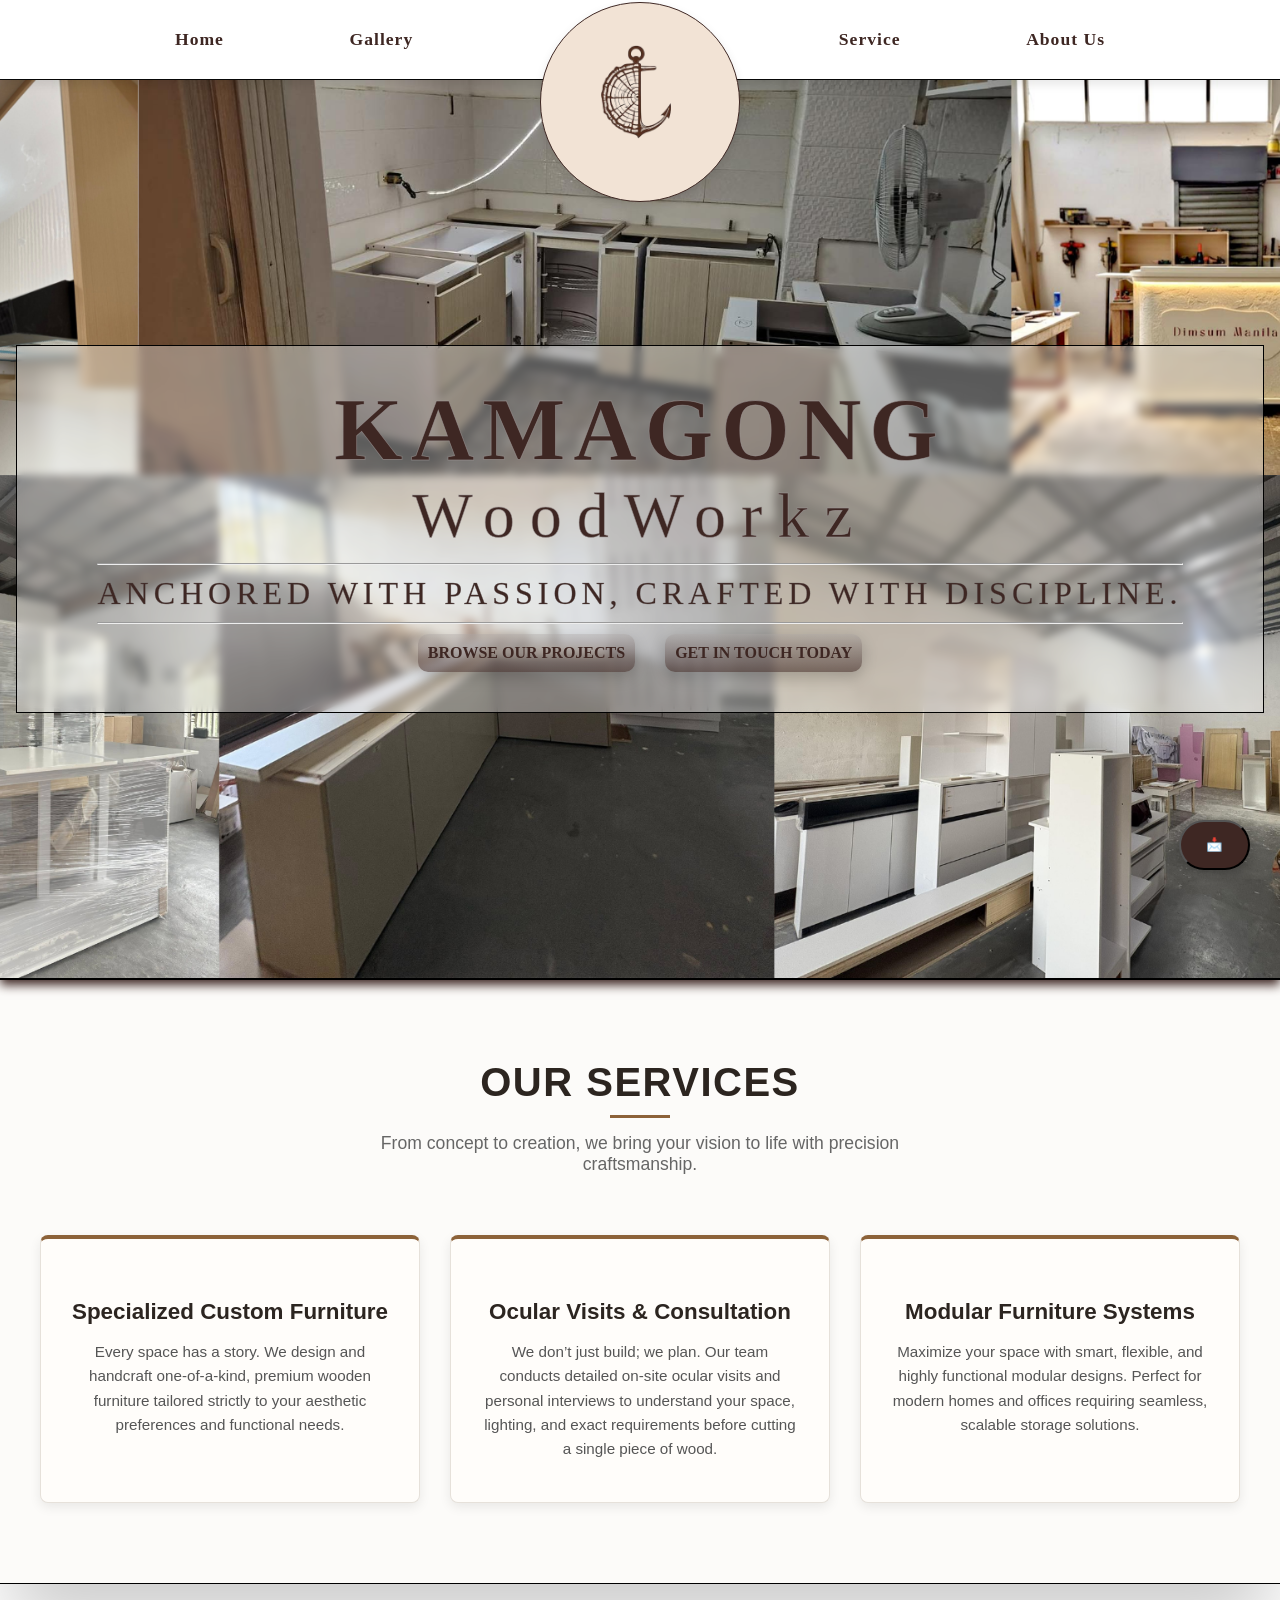
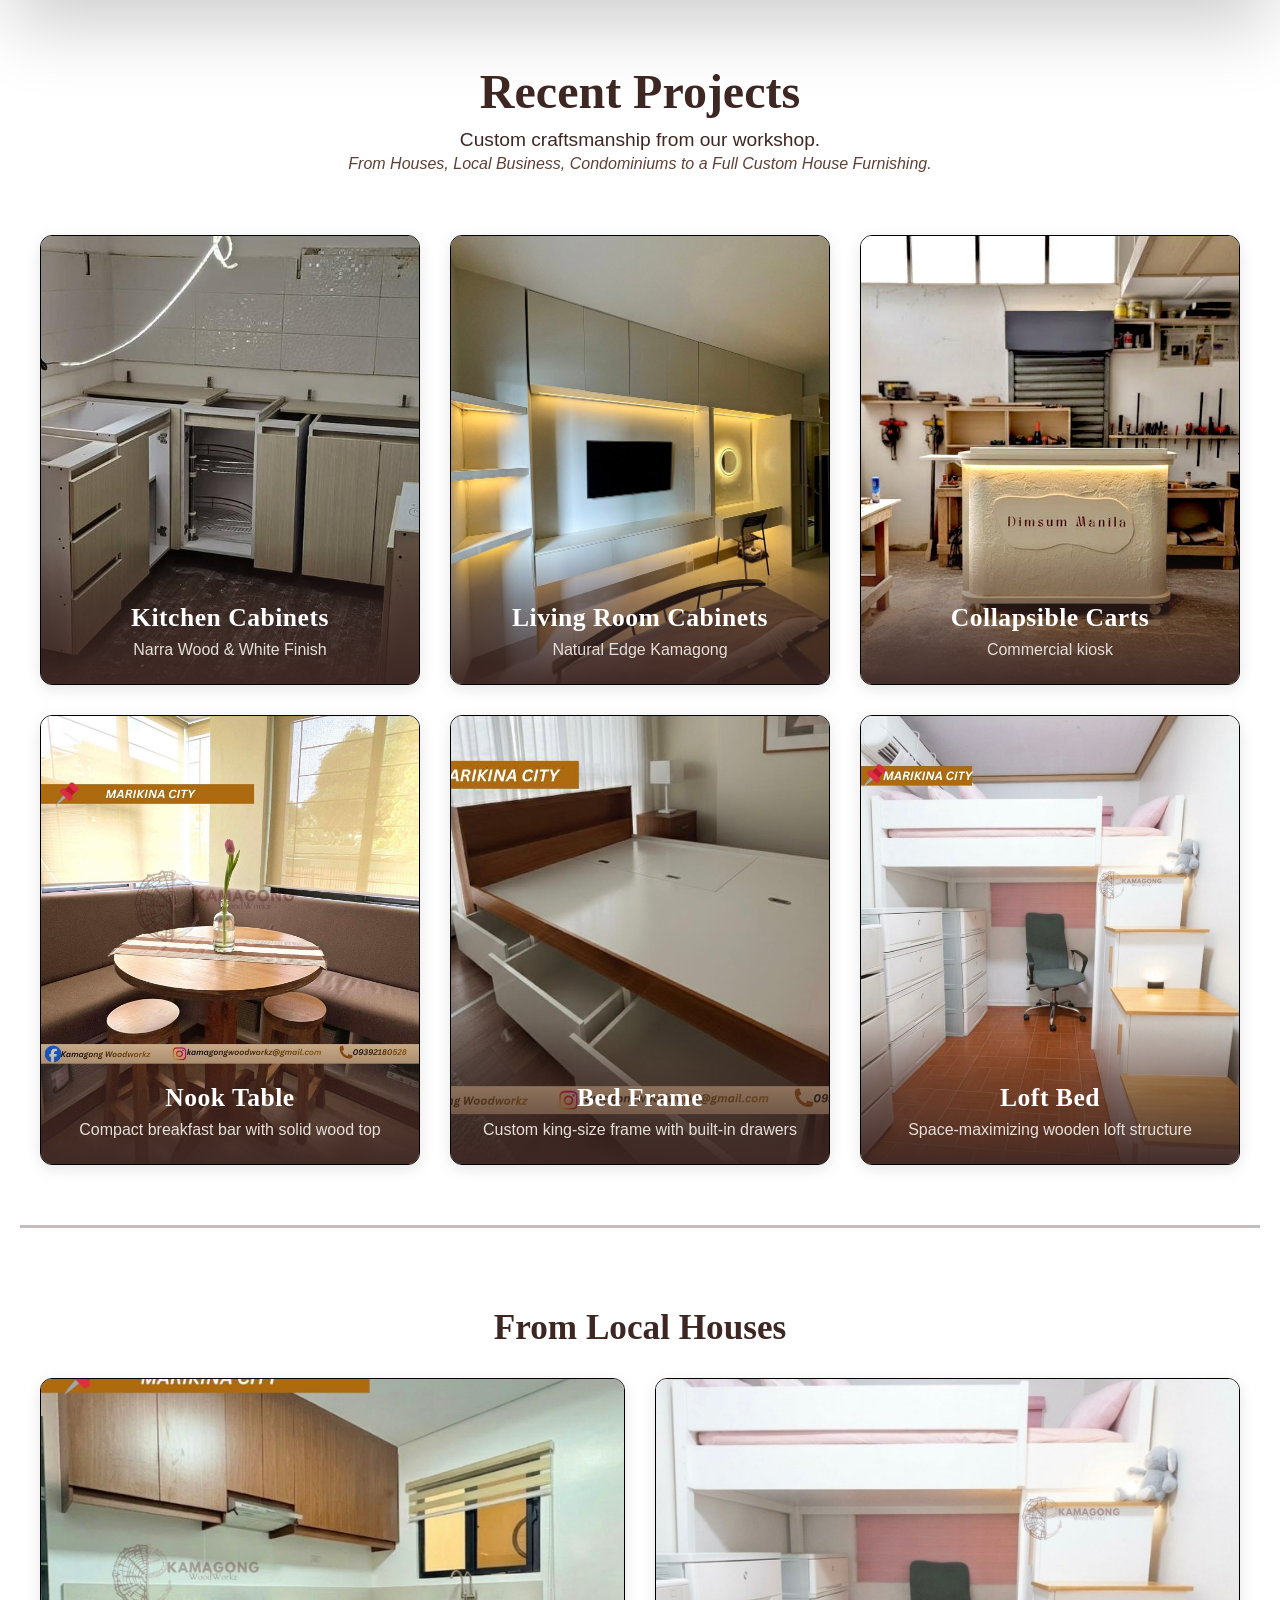
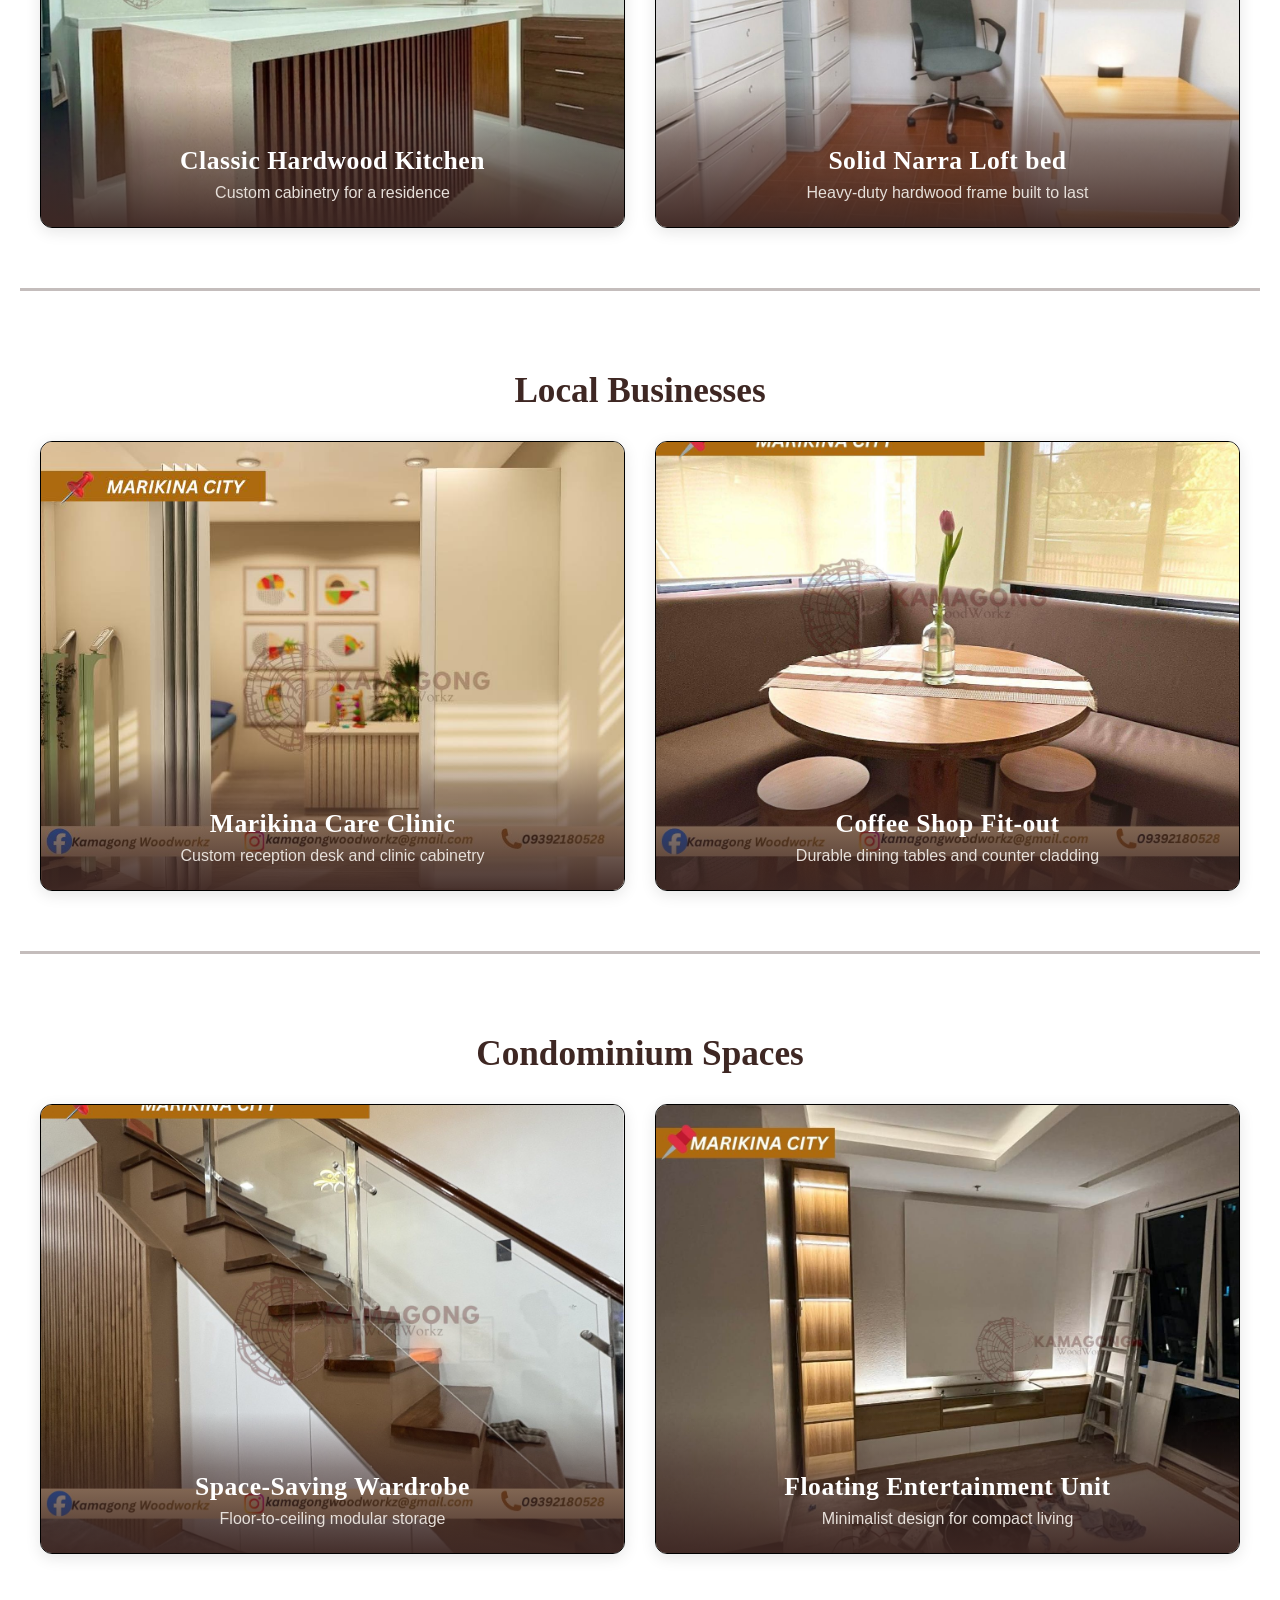
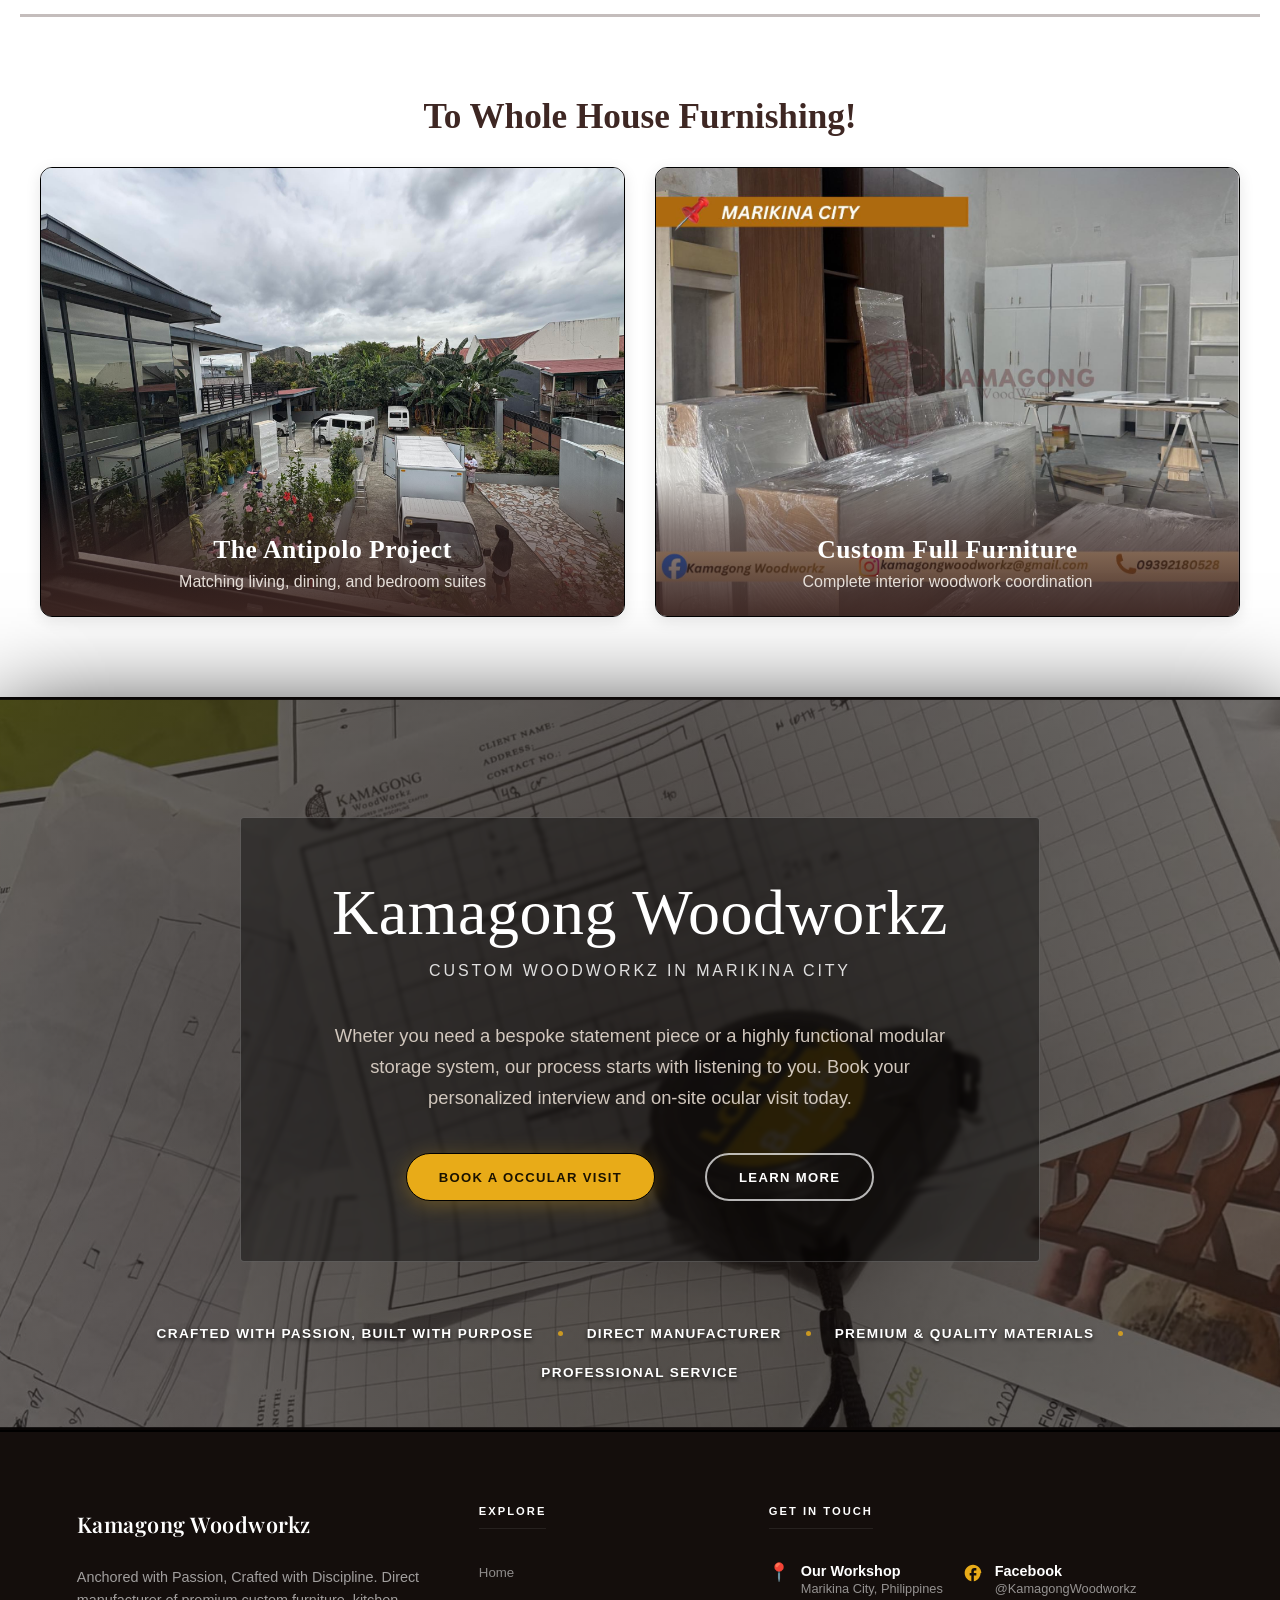
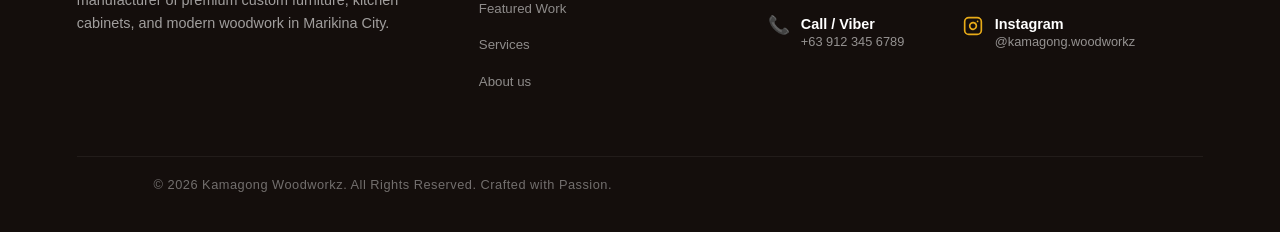
<file: index.html>
<!DOCTYPE html>
<html lang="en">
<head>
    <meta charset="UTF-8">
    <meta name="viewport" content="width=device-width, initial-scale=1.0">
    <title>Home | Kamagong WoodWorkz</title>

    <link rel="stylesheet" href="KamagongHome.css">
    <link rel="stylesheet" href="cta.css">
    <link rel="stylesheet" href="footer.css">
    <link rel="stylesheet" href="style.css">
    <link rel="stylesheet" href="navbarnew.css">
    <script src="navbar.js" defer></script>
</head>
<body>

    <header id="nav-bar" class="navbar">
    <nav class="nav-container">
        <button class="menu-toggle" id="mobile-menu" aria-label="Toggle navigation">
            <span class="bar"></span>
            <span class="bar"></span>
            <span class="bar"></span>
        </button>

        <div class="logo-wrapper">
           <a href="index.html">
                <img src="photos/KAMAGONG-LOGO.png" alt="KamagongWoodWorkzLogo" class="logo-img">
            </a>
        </div>

        <div class="nav-links" id="nav-links">
            <a href="index.html" class="link-home">Home</a>
            <a href="#recent-projects" class="link-gallery">Gallery</a>
            <a href="KamagongService.html" class="link-service">Service</a>
            <a href="KamagongAboutUs.html" class="link-about">About Us</a>
        </div>
    </nav>
</header>

    <section class="hero">
        <div class="hero-overlay">
            <div class="branding-box">
                <h1 class="main-title">KAMAGONG</h1>
                <h2 class="sub-title">WoodWorkz</h2>
                <hr class="ruler">
                <h3 class="custom">ANCHORED WITH PASSION, CRAFTED WITH DISCIPLINE.</h3>
                <hr class="ruler">
                <div class="hero-buttons">
                    <a href="#recent-projects" class="hero-btn view-btn">Browse Our Projects</a>
                    <button class="hero-btn inquries-btn">Get in Touch Today</button>
                </div>
            </div>
        </div>
    </section>


<section class="services-section">
  <div class="services-container">
    
    <div class="services-header">
      <h2>Our Services</h2>
      <p>From concept to creation, we bring your vision to life with precision craftsmanship.</p>
    </div>

    <div class="services-grid">
      
      <div class="service-card highlighted-card">
        <div class="service-icon">
          <i class="fas fa-hammer"></i> 
        </div>
        <h3>Specialized Custom Furniture</h3>
        <p>Every space has a story. We design and handcraft one-of-a-kind, premium wooden furniture tailored strictly to your aesthetic preferences and functional needs.</p>
      </div>

      <div class="service-card highlighted-card">
        <div class="service-icon">
          <i class="fas fa-compass"></i>
        </div>
        <h3>Ocular Visits & Consultation</h3>
        <p>We don’t just build; we plan. Our team conducts detailed on-site ocular visits and personal interviews to understand your space, lighting, and exact requirements before cutting a single piece of wood.</p>
      </div>

      <div class="service-card highlighted-card">
        <div class="service-icon">
          <i class="fas fa-th-large"></i>
        </div>
        <h3>Modular Furniture Systems</h3>
        <p>Maximize your space with smart, flexible, and highly functional modular designs. Perfect for modern homes and offices requiring seamless, scalable storage solutions.</p>
      </div>

    </div>
  </div>
</section>


    <section id="recent-projects" class="gallery-section">
        <div class="gallery-header">
            <h2>Recent Projects</h2>
            <p class="p1">Custom craftsmanship from our workshop.</p>
            <p class="p2">From Houses, Local Business, Condominiums to a Full Custom House Furnishing.</p>
        </div>

        <div class="project-grid">
            <div class="project-card">
                <img src="photos/Modular Kitchen.png" alt="modern modular kitchen">
                <div class="card-gradient">
                    <h3>Kitchen Cabinets</h3>
                    <p>Narra Wood & White Finish</p>
                </div>
            </div>
            <div class="project-card">
                <img src="photos/Fameresidencescondominium.jpg" alt="modular cabinets">
                <div class="card-gradient">
                    <h3>Living Room Cabinets</h3>
                    <p>Natural Edge Kamagong</p>
                </div>
            </div>
            <div class="project-card">
                <img src="photos/kiosk.png" alt="collapsible carts">
                <div class="card-gradient">
                    <h3>Collapsible Carts</h3>
                    <p>Commercial kiosk</p>
                </div>
            </div>
            <div class="project-card">
                <img src="photos/breakfast nook table.jpg" alt="nook table">
                <div class="card-gradient">
                    <h3>Nook Table</h3>
                    <p>Compact breakfast bar with solid wood top</p>
                </div>
            </div>
            <div class="project-card">
                <img src="photos/custom bedframe.jpg" alt="Bed Frame">
                <div class="card-gradient">
                    <h3>Bed Frame</h3>
                    <p>Custom king-size frame with built-in drawers</p>
                </div>
            </div>
            <div class="project-card">
                <img src="photos/friend loft bed.jpg" alt="loft bed">
                <div class="card-gradient">
                    <h3>Loft Bed</h3>
                    <p>Space-maximizing wooden loft structure</p>
                </div>
            </div>
        </div>

        <hr class="brik">
        <h3 class="category-title">From Local Houses</h3> 
        <div class="project-grid">
            <div class="project-card">
                <img src="photos/tangerine mar.jpg" alt="Residential Kitchen">
                <div class="card-gradient">
                    <h3>Classic Hardwood Kitchen</h3>
                    <p>Custom cabinetry for a residence</p>
                </div>
            </div>
            <div class="project-card">
                <img src="photos/friend loft bed.jpg" alt="loft bed">
                <div class="card-gradient">
                    <h3>Solid Narra Loft bed</h3>
                    <p>Heavy-duty hardwood frame built to last</p>
                </div>
            </div>
        </div>

        <hr class="brik">
        <h3 class="category-title">Local Businesses</h3>
        <div class="project-grid">
            <div class="project-card">
                <img src="photos/marikina care clinic.jpg" alt="clinic">
                <div class="card-gradient">
                    <h3>Marikina Care Clinic</h3>
                    <p>Custom reception desk and clinic cabinetry</p>
                </div>
            </div>
            <div class="project-card">
                <img src="photos/breakfast nook table.jpg" alt="Cafe Tables">
                <div class="card-gradient">
                    <h3>Coffee Shop Fit-out</h3>
                    <p>Durable dining tables and counter cladding</p>
                </div>
            </div>
        </div>

        <hr class="brik">
        <h3 class="category-title">Condominium Spaces</h3>
        <div class="project-grid">
            <div class="project-card">
                <img src="photos/greenheight marikina.jpg" alt="Built-in Wardrobe">
                <div class="card-gradient">
                    <h3>Space-Saving Wardrobe</h3>
                    <p>Floor-to-ceiling modular storage</p>
                </div>
            </div>
            <div class="project-card">
                <img src="photos/MAKATI.jpg" alt="TV Console">
                <div class="card-gradient">
                    <h3>Floating Entertainment Unit</h3>
                    <p>Minimalist design for compact living</p>
                </div>
            </div>
        </div>
       
        <hr class="brik">
        <h3 class="category-title">To Whole House Furnishing!</h3>
        <div class="project-grid">
            <div class="project-card">
                <img src="photos/antipolo rizal.jpg" alt="antipolohouse">
                <div class="card-gradient">
                    <h3>The Antipolo Project</h3>
                    <p>Matching living, dining, and bedroom suites</p>
                </div>
            </div>
            <div class="project-card">
                <img src="photos/satori residences.jpg" alt="Custom Full Furniture">
                <div class="card-gradient">
                    <h3>Custom Full Furniture</h3>
                    <p>Complete interior woodwork coordination</p>
                </div>
            </div>
        </div>
    </section>
        
    <section class="cta-section">
        <div class="cta-inner">
            <h2 class="cta-heading">Kamagong Woodworkz</h2>
            <p class="cta-sub">Custom Woodworkz in Marikina City</p>
            <p class="cta-subb">Wheter you need a bespoke statement piece or a highly functional modular storage system, our process starts with listening to you. Book your personalized interview and on-site ocular visit today. </p>
            <div class="cta-buttons">
                <a href="KamagongService.html" class="cta-btn cta-btn--primary">Book a Occular visit</a>
                <a href="KamagongAboutUs.html" class="cta-btn cta-btn--secondary">Learn More</a>
            </div>
        </div>
        <div class="cta-trust">
            <p>Crafted with Passion, Built with Purpose</p>
            <p class="cta-trust-dot"></p>
            <p>Direct Manufacturer</p>
            <p class="cta-trust-dot"></p>
            <p>Premium & Quality Materials</p>
            <p class="cta-trust-dot"></p>
            <p>Professional Service</p>
        </div>
    </section>

    <footer class="main-footer">
        <div class="footer-container">
            <div class="footer-col footer-brand">
                <h3 class="footer-logo">Kamagong Woodworkz</h3>
                <p class="brand-tagline">Anchored with Passion, Crafted with Discipline. Direct manufacturer of premium custom furniture, kitchen cabinets, and modern woodwork in Marikina City.</p>
            </div>
            <div class="footer-col footer-links">
                <h4>Explore</h4>
                <ul>
                    <li><a href="index.html">Home</a></li>
                    <li><a href="index.html#recent-projects">Featured Work</a></li>
                    <li><a href="Kamagongservice.html#services">Services</a></li>
                    <li><a href="KamagongAboutUs.html">About us</a></li>
                </ul>
            </div>
            <div class="footer-col footer-contact-box">
                <h4>Get In Touch</h4>
                <div class="contact-grid">
                    <div class="grid-item">
                        <div class="grid-icon">📍</div>
                        <div class="grid-text">
                            <h5>Our Workshop</h5>
                            <p>Marikina City, Philippines</p>
                        </div>
                    </div>
                    <div class="grid-item">
                        <a href="https://www.facebook.com/profile.php?id=61550916584171" target="_blank" class="grid-social-link">
                            <div class="grid-icon">
                                <svg xmlns="http://www.w3.org/2000/svg" viewBox="0 0 24 24" fill="currentColor"><path d="M22 12c0-5.52-4.48-10-10-10S2 6.48 2 12c0 4.84 3.44 8.87 8 9.8V15H8v-3h2V9.5C10 7.57 11.57 6 13.5 6H16v3h-2c-.55 0-1 .45-1 1v2h3v3h-3v6.95c4.56-.93 8-4.96 8-9.75z"/></svg>
                            </div>
                            <div class="grid-text">
                                <h5>Facebook</h5>
                                <p>@KamagongWoodworkz</p>
                            </div>
                        </a>
                    </div>
                    <div class="grid-item">
                        <div class="grid-icon">📞</div>
                        <div class="grid-text">
                            <h5>Call / Viber</h5>
                            <p>+63 912 345 6789</p>
                        </div>
                    </div>
                    <div class="grid-item">
                        <a href="https://www.instagram.com/kamagongwoodworkz/" target="_blank" class="grid-social-link">
                            <div class="grid-icon">
                                <svg xmlns="http://www.w3.org/2000/svg" viewBox="0 0 24 24" fill="none" stroke="currentColor" stroke-width="2" stroke-linecap="round" stroke-linejoin="round"><rect x="2" y="2" width="20" height="20" rx="5" ry="5"></rect><path d="M16 11.37A4 4 0 1 1 12.63 8 4 4 0 0 1 16 11.37z"></path><line x1="17.5" y1="6.5" x2="17.51" y2="6.5"></line></svg>
                            </div>
                            <div class="grid-text">
                                <h5>Instagram</h5>
                                <p>@kamagong.woodworkz</p>
                            </div>
                        </a>
                    </div>
                </div>
            </div>
        </div>
        <div class="footer-bottom">
            <p>&copy; 2026 Kamagong Woodworkz. All Rights Reserved. Crafted with Passion.</p>
        </div>
    </footer>

    <button class="inquire-btn" onclick="window.location.href='KamagongService.html'">📩</button>

</body>
</html>
</file>
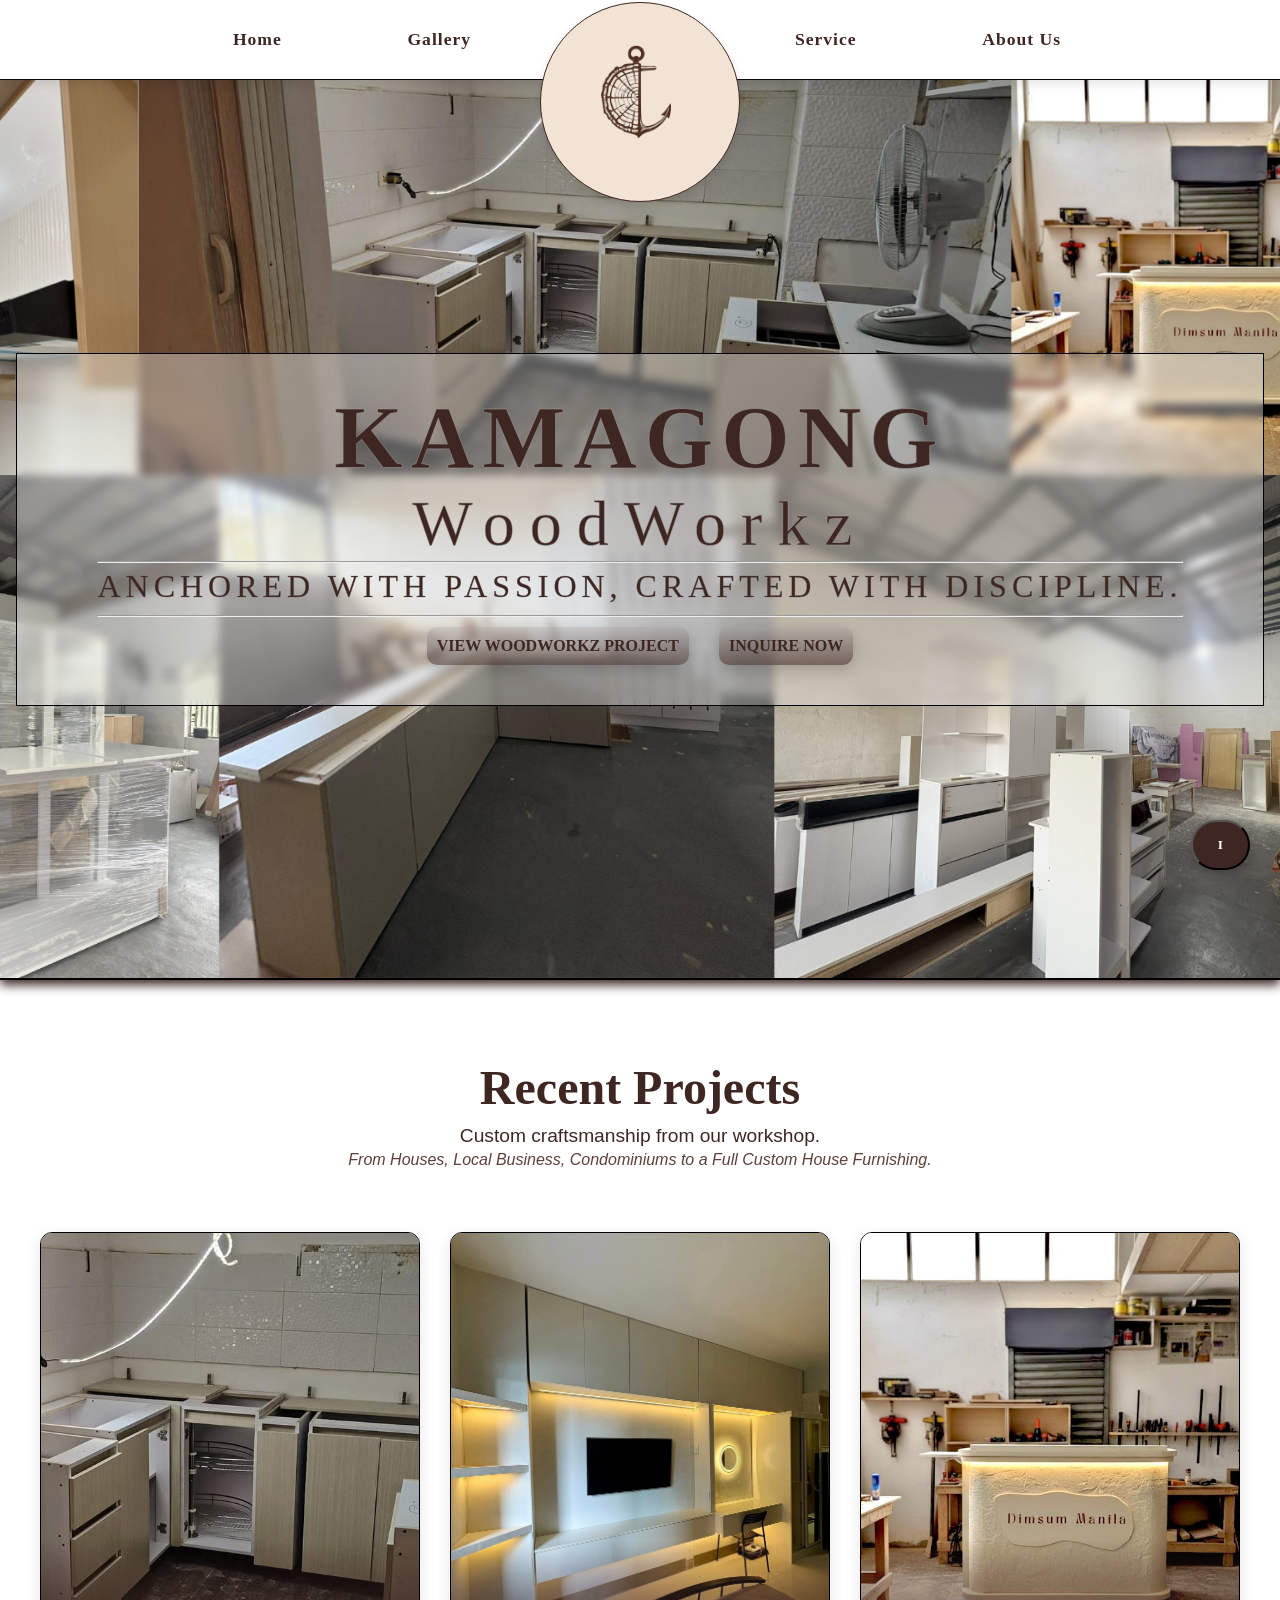
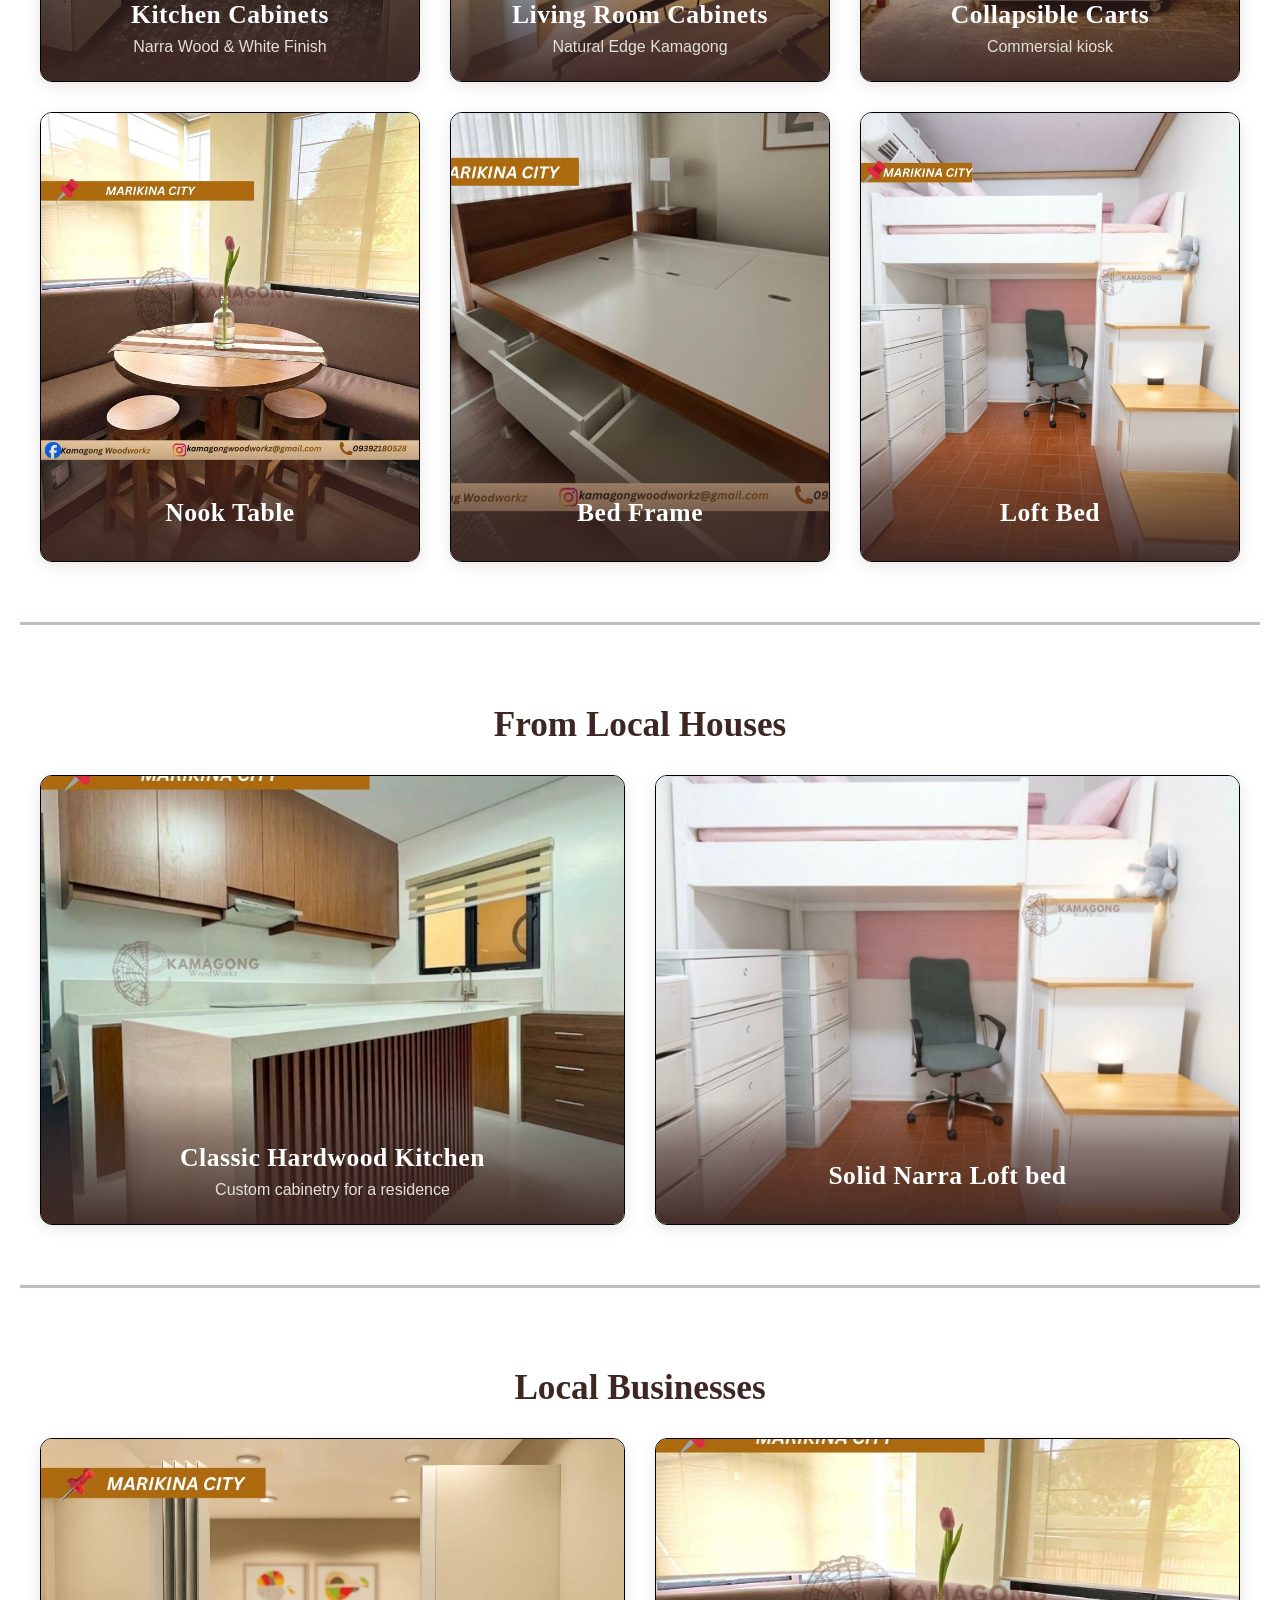
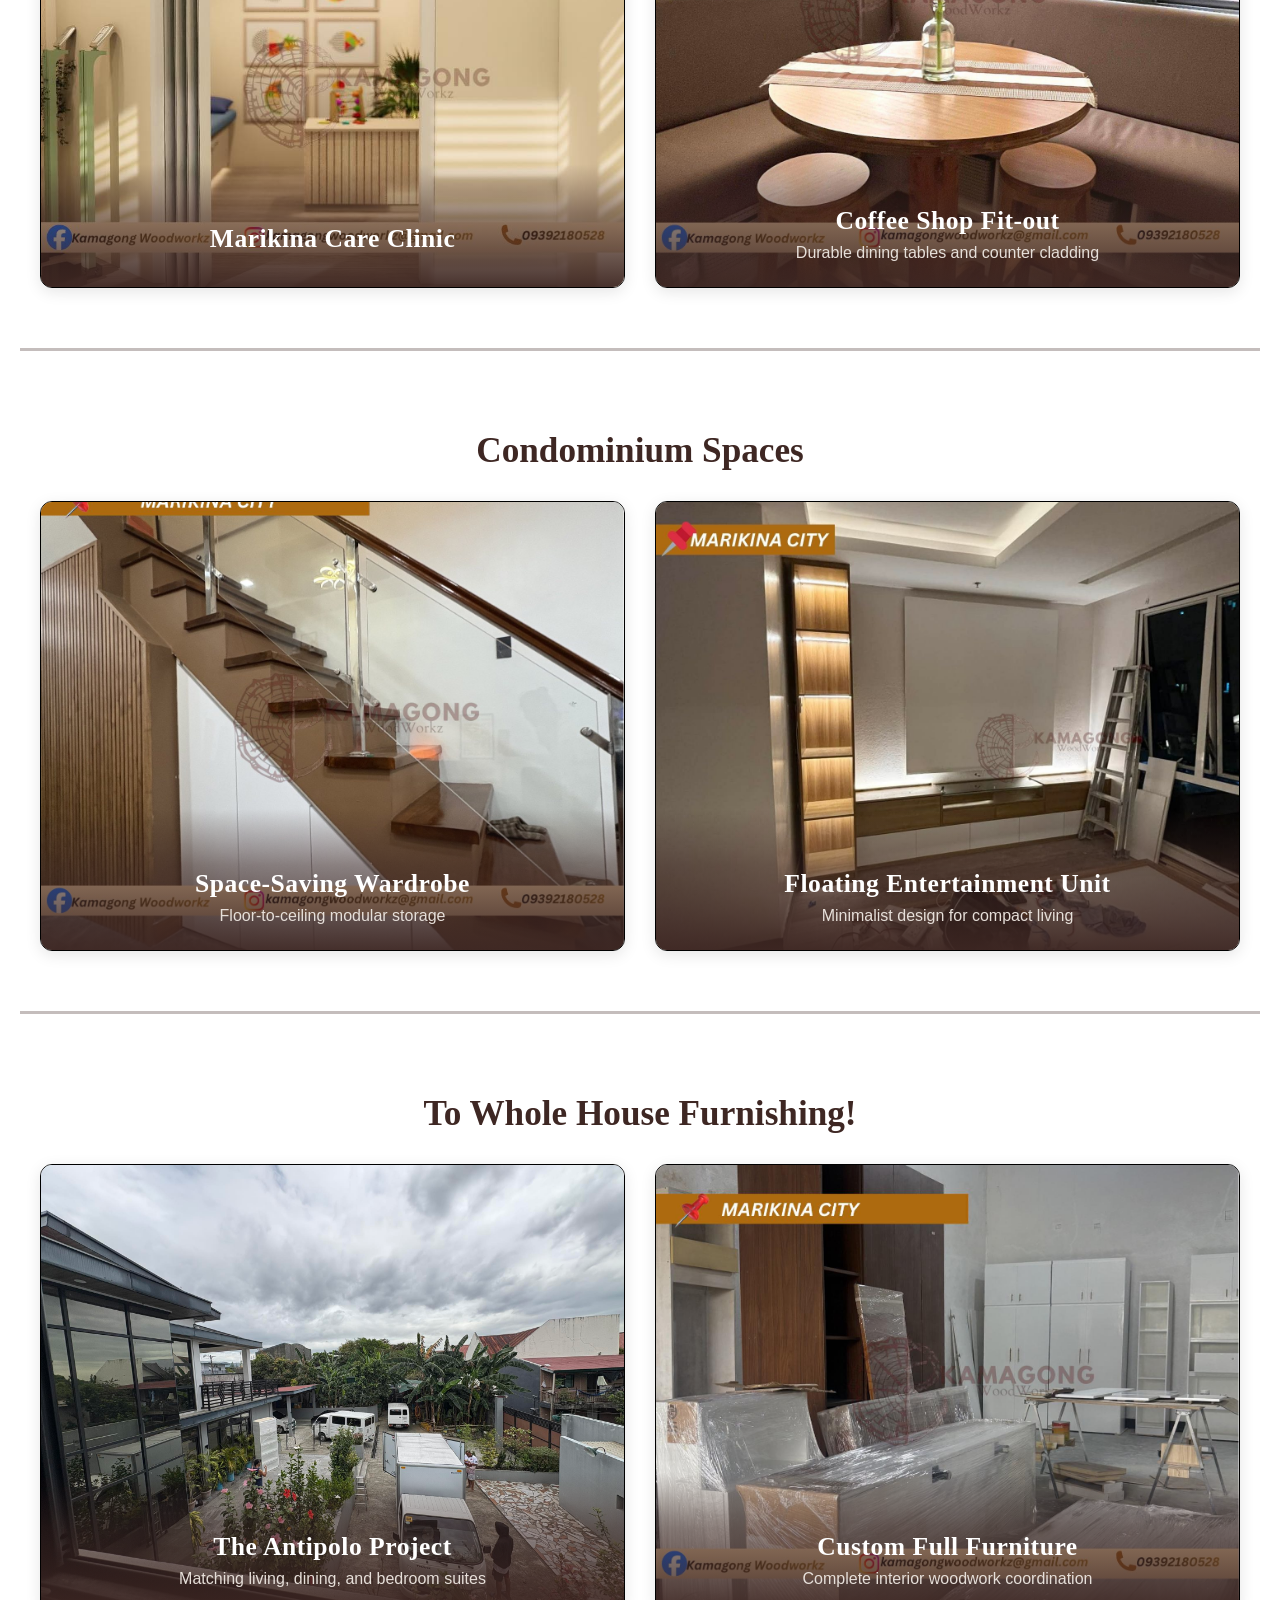
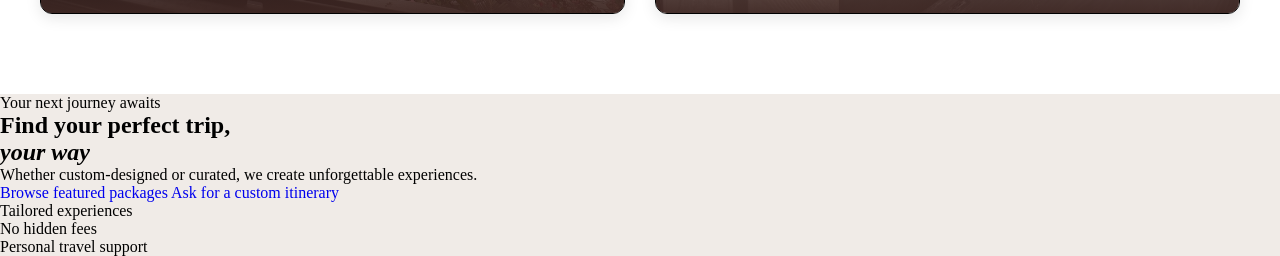
<file: KamagongHome.html>
<!DOCTYPE html>
<html lang="en">
<head>
    <meta charset="UTF-8">
    <meta name="viewport" content="width=device-width, initial-scale=1.0">
    <title>Home | Kamagong WoodWorkz</title>

    <link rel="stylesheet" href="KamagongHome.css">
    <link rel="stylesheet" href="style.css">
    <link rel="stylesheet" href="navbarnew.css">
    <script src="navbar.js" defer></script>
  
</head>
        
<body>

   
    <header id="nav-bar" class="navbar">
        <nav class="nav-container">
            <div class="nav-links">
                <a href="KamagongHome.html">Home</a>
                <a href="#recent-projects">Gallery</a>
            </div>
            
            <div class="logo-wrapper">
               <a href="KamagongHome.html">
                <img src="photos/KAMAGONG-LOGO.png" alt="KamagongWoodWorkzLogo" class="logo-img">
                </a>
            </div>

            <div class="nav-links">
                <a href="KamagongService.html">Service</a>
                <a href="KamagongAboutUs.html">About Us</a>
            </div>
        </nav>
    </header>


    <section class="hero">
        <div class="hero-overlay">
            <div class="branding-box">
                <h1 class="main-title">KAMAGONG</h1>
                <h2 class="sub-title">WoodWorkz</h2>
                <hr>
                <h3 class="custom">ANCHORED WITH PASSION, CRAFTED WITH DISCIPLINE.</h3>
                <hr class="ruler">
                <div class="hero-buttons">
                        <a href="#recent-projects" class="hero-btn view-btn">View WoodWorkz Project</a>
                        <button class="hero-btn inquries-btn">Inquire Now</button>
                    </div>
                </div>

         </div>

    </section>


  <section id="recent-projects" class="gallery-section">
    <div class="gallery-header">
        <h2>Recent Projects</h2>
        <p class="p1">Custom craftsmanship from our workshop.</p>
        <p class="p2">From Houses, Local Business, Condominiums to a Full Custom House Furnishing.</p>
       
    </div>

    <div class="project-grid">

        <div class="project-card">
            <img src="photos/Modular Kitchen.png" alt="modern modular kitchen">
            <div class="card-gradient">
                <h3>Kitchen Cabinets</h3>
                <p>Narra Wood & White Finish</p>
            </div>
        </div>


        <div class="project-card">
            <img src="photos/Fameresidencescondominium.jpg" alt="modular cabinets">
            <div class="card-gradient">
                <h3>Living Room Cabinets</h3>
                <p>Natural Edge Kamagong</p>
            </div>
        </div>


        <div class="project-card">
            <img src="photos/kiosk.png" alt="collapsible carts">
            <div class="card-gradient">
                <h3>Collapsible Carts</h3>
                <p>Commersial kiosk</p>
            </div>
        </div>

    <div class="project-card">
            <img src="photos\breakfast nook table.jpg" alt="nook table">
            <div class="card-gradient">
                <h3>Nook Table</h3>
                <p></p>
            </div>
        </div>

    <div class="project-card">
            <img src="photos\custom bedframe.jpg" alt="Bed Frame">
            <div class="card-gradient">
                <h3>Bed Frame</h3>
                <p></p>
            </div>
        </div>
    
    <div  class="project-card">
            <img src="photos\friend loft bed.jpg" alt="loft bed">
            <div class="card-gradient">
                <h3>Loft Bed</h3>
                <p></p>
            </div>
        </div>
    </div>

<hr class="brik">

      <h3 class="category-title">From Local Houses</h3> 
    <div class="project-grid">
        <div class="project-card">
            <img src="photos\tangerine mar.jpg" alt="Residential Kitchen">
            <div class="card-gradient">
                <h3>Classic Hardwood Kitchen</h3>
                <p>Custom cabinetry for a residence</p>
            </div>
        </div>
        <div class="project-card">
            <img src="photos\friend loft bed.jpg" alt="loft bed">
            <div class="card-gradient">
                <h3>Solid Narra Loft bed</h3>
                <p></p>
            </div>
        </div>
    </div>

<hr class="brik">

    <h3 class="category-title">Local Businesses</h3>


    <div class="project-grid">
        <div class="project-card">
            <img src="photos\marikina care clinic.jpg" alt="clinic">
            <div class="card-gradient">
                <h3>Marikina Care Clinic</h3>
                <p></p>
            </div>
        </div>
        <div class="project-card">
            <img src="photos\breakfast nook table.jpg" alt="Cafe Tables">
            <div class="card-gradient">
                <h3>Coffee Shop Fit-out</h3>
                <p>Durable dining tables and counter cladding</p>
            </div>
        </div>
    </div>

 <hr class="brik">

    <h3 class="category-title">Condominium Spaces</h3>


    <div class="project-grid">
        <div class="project-card">
            <img src="photos\greenheight marikina.jpg" alt="Built-in Wardrobe">
            <div class="card-gradient">
                <h3>Space-Saving Wardrobe</h3>
                <p>Floor-to-ceiling modular storage</p>
            </div>
        </div>
        <div class="project-card">
            <img src="photos\MAKATI.jpg" alt="TV Console">
            <div class="card-gradient">
                <h3>Floating Entertainment Unit</h3>
                <p>Minimalist design for compact living</p>
            </div>
        </div>
    </div>
   
<hr class="brik">

    <h3 class="category-title">To Whole House Furnishing!</h3>
    <div class="project-grid">
        <div class="project-card">
            <img src="photos\antipolo rizal.jpg" alt="antipolohouse">
            <div class="card-gradient">
                <h3>The Antipolo Project</h3>
                <p>Matching living, dining, and bedroom suites</p>
            </div>
        </div>
        <div class="project-card">
            <img src="photos\satori residences.jpg" alt="Custom Full Furniture">
            <div class="card-gradient">
                <h3>Custom Full Furniture</h3>
                <p>Complete interior woodwork coordination</p>
            </div>
        </div>
    </div>

</section>




    <section class="cta-section">
    <div class="cta-inner">
        <p class="cta-accent">Your next journey awaits</p>
        <h2 class="cta-heading">
            Find your perfect trip,
            <br>
            <em>your way</em>
        </h2>
        <p class="cta-sub">
            Whether custom-designed or curated, we create unforgettable experiences.
        </p>
        <div class="cta-buttons">
            <a href="#packages" class="cta-btn cta-btn--primary">
                <i class="fa-solid fa-paper-plane"></i>
                Browse featured packages
            </a>
            <a href="contact.html?concern=custom" class="cta-btn cta-btn--secondary">
                <i class="fa-solid fa-user-plus"></i>
                Ask for a custom itinerary
            </a>
        </div>
    </div>
    
    <div class="cta-trust">
        <p>Tailored experiences</p>
        <p class="cta-trust-dot"></p>
        <p>No hidden fees</p>
        <p class="cta-trust-dot"></p>
        <p>Personal travel support</p>
    </div>
</section>

    <button class="inquire-btn" onclick="window.location.href='KamagongService.html'">I</button>


</body>
</html>
</file>
<file: KamagongHome.css>
/* --- Cinzel --- */
@font-face {
    font-family: 'Cinzel';
    src: url('Font/Cinzel.ttf') format('truetype');
    font-weight: 400;
    font-style: normal;
    font-display: swap;
}

/* --- Playfair Display --- */
@font-face {
    font-family: 'PlayfairDisplay';
    src: url('Font/PlayfairDisplay-Regular.ttf') format('truetype');
    font-weight: 400; /* Regular */
    font-style: normal;
    font-display: swap;
}

@font-face {
    font-family: 'PlayfairDisplay';
    src: url('Font/PlayfairDisplay-SemiBold.ttf') format('truetype');
    font-weight: 600; /* Semi-bold */
    font-style: normal;
    font-display: swap;
}

/* --- FreeSans --- */
@font-face {
    font-family: 'FreeSans';
    src: url('Font/FreeSans.otf') format('opentype');
    font-weight: 500;
    font-style: normal;
    font-display: swap;
}

@font-face {
    font-family: 'FreeSans';
    src: url('Font/FreeSansBold.otf') format('opentype');
    font-weight: 800;
    font-style: normal;
    font-display: swap;
}

@font-face {
    font-family: 'FreeSans';
    src: url('Font/FreeSansOblique.otf') format('opentype');
    font-weight: 400;
    font-style: oblique; /* Or italic */
    font-display: swap;
}

@font-face {
    font-family: 'FreeSans';
    src: url('Font/FreeSansBoldOblique.otf') format('opentype');
    font-weight: 800;
    font-style: oblique;
    font-display: swap;
}

/* --- Nimbus San L --- */
@font-face {
    font-family: 'Nimbus San L';
    src: url('Font/NimbusSanL-Reg.otf') format('opentype');
    font-weight: 400;
    font-style: normal;
    font-display: swap;
}

@font-face {
    font-family: 'Nimbus San L';
    src: url('Font/NimbusSanL-Bol.otf') format('opentype');
    font-weight: 800;
    font-style: normal;
    font-display: swap;
}

@font-face {
    font-family: 'Nimbus San L';
    src: url('Font/nimbussansdot-ultrligh.otf') format('opentype');
    font-weight: 300; /* Light is usually 300 */
    font-style: normal;
    font-display: swap;
}


* { 
    margin: 0;
    padding: 0;
    box-sizing: border-box;
}

body {
    font-family: 'PlayfairDisplay, serif;'
    background-color: #f4f4f4;
}


.hero {
    min-height: 100vh;
    background:  url('photos/KamagongMainBackground.png') no-repeat center center/cover;
    display: flex;
    border-bottom: 2px solid #000000;
    justify-content: center;
    box-shadow: 0 5px 10px #3e2723;
    align-items: center;
    position: relative; 
    z-index: 10;
}

.hero-buttons {
    display: flex;
    justify-content: center;
    gap: 30px;
}

.hero-btn {
    border: none;
    color:  #3e2723;
    padding: 10px 10px;
    font-size: 1rem;
    font-weight: 700;
    border-radius: 10px;
    text-decoration: none;
    cursor: pointer;
    transition: transform 0.2s ease, box-shadow 0.2s ease;
    text-transform: uppercase;
    font-family: var(--font-serif);
}



.view-btn {
    background-color: #a09a9963; 
    background: linear-gradient(to top, #3e27238f, #a09a9963);
    box-shadow: 0 5px 15px rgba(0,0,0,0.2);
}

.inquries-btn {
     background-color: #a09a9963; 
     background: linear-gradient(to top, #3e272396, #a09a9963);
     box-shadow: 0 5px 15px rgba(0,0,0,0.2);
}

.hero-btn:hover {
    transform: translateY(-2px);
    box-shadow: 0 10px 20px rgba(0,0,0,0.2);
}


/* Inquire Badge */
.hero-inquire-badge {
    position: absolute;
    bottom: 30px;
    right: 30px;
    background-color: #f6e6d1; /* The cream color from your logo */
    width: 110px;
    height: 110px;
    border-radius: 50%; 
    display: flex;
    flex-direction: column;
    justify-content: center;
    align-items: center;
    box-shadow: 0 4px 15px rgba(0,0,0,0.2);
    text-align: center;
    z-index: 30;
}

.badge-icon {
    width: 45px; 
    height: auto;
    margin-bottom: 5px;
}

.hero-inquire-badge p {
    font-size: 0.75rem;
    font-weight: bold;
    color: #3e2723;
    margin: 0;
    line-height: 1.2;
}


.aboutus {
    height: 120vh;
    background: url('half.png') no-repeat center center/cover;
    display: flex; 
    justify-content: center;
    align-items: center;
    position: relative;
}


.hero-overlay {
    background-color: rgba(255, 255, 255, 0.35); 
    backdrop-filter: blur(4px); 
    border: 1px solid #000000;
    padding: 40px 80px;
    text-align: center;
}

.main-title {
    font-size: 5.5rem;
    color: #3e2723; 
    -webkit-text-stroke: 0.8px #a19a9a96;
    letter-spacing: 8px;    
    line-height: 1;
    
}

.sub-title {
    font-size: 4rem;
    color: #3e2723;
    -webkit-text-stroke: 0.8px #a19a9a96;
    font-style: PlayfairDisplay;
    font-weight: 500;
    margin-top: 5px;
    letter-spacing: 15px;
}

.custom {
    font-size: 2rem;
    color: #3e2723;
    -webkit-text-stroke: 0.5px #5e545496;
    font-style: PlayfairDisplay;
    font-weight: 500;
    margin-top: 5px;
    letter-spacing: 5px;
}


        .inquire-widget {
            position: absolute;
            bottom: 30px;
            right: 50px;
            display: flex;
            flex-direction: column;
            align-items: center;
            z-index: 5;
        }

        .inquire-pointer {
            width: 0;
            height: 0;
            border-left: 10px solid transparent;
            border-right: 10px solid transparent;
            border-bottom: 12px solid #EBE4DD;
            margin-bottom: -1px; 
            filter: drop-shadow(0 -2px 2px rgba(0,0,0,0.2));
            z-index: 2;
        }


        .inquire-btn {
   
    position: fixed;
    bottom: 30px;
    right: 30px;
    z-index: 1000; 

    background-color: #3e2723; 
    color: #ffffff;
    padding: 15px 25px;
    border-radius: 50px; 
    text-decoration: none;
    font-weight: bold;
    font-family: 'Georgia', serif; 
    box-shadow: 0 4px 15px rgba(0, 0, 0, 0.3);
    
 
    transition: all 0.3s ease;
}

.inquire-btn:hover {
    background-color: #5d4037; 
    transform: translateY(-5px); 
    box-shadow: 0 10px 20px rgba(0, 0, 0, 0.4);
    color: #f5f5f5;
}

/* --- Base Section Styling --- */
.gallery-section {
    background-color: #ffffff; 
    padding: 80px 20px;
    text-align: center;
}

.gallery-header h2 {
    color: #3e2723; 
    font-size: 3rem;
    font-family: 'Georgia', serif;
    margin-bottom: 10px;
}

.p1{
    color: #3e2723;
    font-size: 1.2rem;
    font-family: 'Arial', sans-serif;
    margin-bottom: 0.2%;
}


.p2 {
    color: #5d4037; 
    font-size: 1rem;
    font-family: 'Arial', sans-serif;
    font-style: italic;
    margin-bottom: 60px; 
    line-height: 1.4;
}


/* --- The Grid Layout --- */
.project-grid {
    display: grid;
    grid-template-columns: repeat(auto-fit, minmax(320px, 1fr));
    gap: 30px;
    max-width: 1200px;
    margin: 0 auto;
}

.category-title {
    text-align: center;
    color: #3e2723;
    font-family: 'Georgia', serif;
    margin: 80px 0 30px;
    font-size: 2.2rem;
}


.project-card {
    position: relative;
    border-radius: 12px;
    overflow: hidden;
    height: 450px; 
    box-shadow: 0 4px 15px rgba(0, 0, 0, 0.1); 
    cursor: default;
    border: 1px solid #000000;

}

/* The Image */
.project-card img {
    width: 100%;
    height: 100%;
    object-fit: cover; 
    transition: transform 0.5s ease; 
}


.card-gradient {
    position: absolute;
    bottom: 0;
    left: 0;
    width: 100%;
 
    background: linear-gradient(to top, rgba(62, 39, 35, 0.95) 0%, rgba(62, 39, 35, 0.5) 60%, transparent 100%);
    color: #ffffff;
    padding: 60px 20px 25px;
    box-sizing: border-box;
    text-align: center;
}

.card-gradient h3 {
    margin: 0 0 8px 0;
    font-family: 'nimbussansdot-ultrligh' light;
    font-size: 1.6rem;
    letter-spacing: 0.5px;
}

.card-gradient p {
    margin: 0;
    font-family: 'Arial', sans-serif;
    font-size: 1rem;
    color: #e6dfd9; 
}


.project-card:hover img {
    transform: scale(1.06);
}

hr.ruler {
margin: 10px auto;

}

hr.brik {
    width: 100%; 
    border: none; 
    border-top: 3px solid #3e2723; 
    opacity: 0.3; 
    

    margin: 60px auto; 
}

/* Services Section Base Styling */
.services-section {
  padding: 80px 20px;
  background-color: #fcfbf9; /* Clean, slightly warm off-white */
  font-family: 'Segoe UI', Tahoma, Geneva, Verdana, sans-serif;
  box-shadow: 0 50px 70px -10px rgba(0, 0, 0, 0.2);
  z-index: 1;
  position: relative;
  border-bottom: 1px solid #000000;
}

.services-container {
  max-width: 1200px;
  margin: 0 auto;
}

/* Header Styling */
.services-header {
  text-align: center;
  margin-bottom: 60px;
}

.services-header h2 {
  font-size: 2.5rem;
  color: #2c2520; /* Deep, rich woody charcoal */
  text-transform: uppercase;
  letter-spacing: 1.5px;
  margin-bottom: 15px;
  position: relative;
}

.services-header h2::after {
  content: '';
  display: block;
  width: 60px;
  height: 3px;
  background-color: #8c6239; /* Warm wood/bronze accent tone */
  margin: 10px auto 0;
}

.services-header p {
  font-size: 1.1rem;
  color: #666;
  max-width: 60px;
  margin: 0 auto;
  max-width: 600px;
 
}

/* Services Grid Layout */
.services-grid {
  display: grid;
  grid-template-columns: repeat(auto-fit, minmax(300px, 1fr));
  gap: 30px;
  align-items: stretch;
}

/* Individual Service Cards */
.service-card {
  background: #ffffff;
  padding: 40px 30px;
  border-radius: 8px;
  border: 1px solid #e6e1da;
  box-shadow: 0 4px 12px rgba(0, 0, 0, 0.08);
  transition: transform 0.3s ease, box-shadow 0.3s ease;
  display: flex;
  flex-direction: column;
  text-align: center;
  
}

/* Hover Effect for Cards */
.service-card:hover {
  transform: translateY(-5px);
  box-shadow: 0 12px 24px rgba(0, 0, 0, 0.12);
}

/* Highlighted middle card (Ocular visit/Consultation) to break monotony */
.service-card.highlighted-card {
  border-top: 4px solid #8c6239;
  background-color: #fffdfa;
}

/* Icons styling */
.service-icon {
  font-size: 2.5rem;
  color: #8c6239;
  margin-bottom: 20px;
}

.service-card h3 {
  font-size: 1.4rem;
  color: #2c2520;
  margin-bottom: 15px;
  font-weight: 600;
}

.service-card p {
  font-size: 0.95rem;
  color: #555;
  line-height: 1.6;
}

/* Responsive adjustments */
@media (max-width: 768px) {
  .services-section {
    padding: 50px 15px;
  }
  
  .services-header h2 {
    font-size: 2rem;
  }
  
  .services-grid {
    grid-template-columns: 1fr; /* Force single column on smaller mobile screens */
  }
}


/* Mobile Responsiveness */
@media (max-width: 768px) {
    .nav-links { gap: 15px; }
    .main-title { font-size: 2.5rem; }
    .sub-title { font-size: 1.8rem; }
    .logo-wrapper { width: 100px; height: 100px; top: 15px; }
}

/* --- MOBILE & TABLET CENTRALIZATION --- */
@media (max-width: 992px) {
    .hero-overlay { 
        padding: 30px 15px; 
        width: 95%;
    }
    
    .main-title { font-size: 3rem; letter-spacing: 4px; }
    .sub-title { font-size: 2rem; letter-spacing: 4px; }
    .custom { font-size: 1.1rem; letter-spacing: 2px; }
    
    .hero-buttons {
        flex-direction: column;
        align-items: center;
        gap: 15px;
    }
    
    .hero-btn { 
        width: 90%; 
        text-align: center; 
    }
}
</file>
<file: cta.css>
.cta-section {
    min-height: 60vh; 
    width: 100%;
    padding: 120px 6vw;
    background: url('photos/cta-backround.png') no-repeat center center/cover;
    display: flex;
    justify-content: center;
    align-items: center;
    position: relative; 
    z-index: 10;
    flex-direction: column;
    overflow: hidden;
    box-shadow: 0 25px 100px #000000;
}

.cta-section {

    padding: 120px 6vw 50px 6vw;
}

.cta-section::before {
    content: '';
    position: absolute;
    inset: 0;
    background: radial-gradient(circle, rgba(24, 16, 14, 0.75) 0%, rgba(15, 10, 9, 0.5) 100%);
    z-index: 1;
}


.cta-inner {
    background-color: rgba(0, 0, 0, 0.4);
    backdrop-filter: blur(2px); 
    border: 1px solid rgba(255, 255, 255, 0.2);
    padding: 60px 80px;
    position: relative;
    z-index: 2;
    text-align: center;
    max-width: 800px;
    margin: auto;
    border-radius: 4px;
}

.cta-heading {
    font-family: 'Arial' 'Helvetica', sans-serif;
    font-size: 4rem; 
    font-weight: 500;
    color: #ffffff;
    line-height: 1.1;
    margin: 0 0 0.8rem;
    letter-spacing: 0.5px;  
    white-space: nowrap;
}

.cta-sub {
    font-family: 'Arial', 'Times New Roman', serif;
    font-size: 1rem;
    font-weight: 400;
    text-transform: full-width;
    letter-spacing: 0.18em;
    color: rgba(255, 255, 255, 0.85);
    text-transform: uppercase;
    margin: 0 0 2.5rem;
}

.cta-subb {
    font-family: 'Segoe UI', sans-serif;
    font-size: 1.15rem;
    color: #d1c7bd;
    line-height: 1.7;
    max-width: 680px;
    margin: 0 auto 40px auto;
}

.cta-buttons {
    display: flex;
    gap: 50px; /* Enhanced breathing room between calls to action */
    justify-content: center;
    flex-wrap: wrap;
    align-items: center;
}

.cta-btn {
    display: inline-flex;
    align-items: center;
    justify-content: center;
    height: 48px;
    gap: 10px;
    padding: 14px 32px;
    border-radius: 50px;
    font-family: 'Montserrat', sans-serif;
    font-size: 0.82rem;
    font-weight: 700;
    letter-spacing: 0.1em;
    text-transform: uppercase;
    text-decoration: none;
    cursor: pointer;
    transition: all 0.3s ease; /* Normalized transition rule */
}

.cta-btn--primary {
    
    background: #e8ab18;
    color: #1a1200;
    border: 1px solid #000000;
    box-shadow: 0 4px 20px rgba(232, 171, 24, 0.3);
}

.cta-btn--primary:hover {
    background: #cf9611;
    border-color: #cf9611;
    transform: translateY(-2px);
}

.cta-btn--secondary {
    background: transparent;
    color: #ffffff;
    border: 2px solid rgba(255, 255, 255, 0.7);
}

.cta-btn--secondary:hover {
    background: rgba(255, 255, 255, 0.1);
    border-color: #ffffff;
    transform: translateY(-2px);
}


/* --- Trust Features Bar --- */
.cta-trust {
    position: relative;
    z-index: 2;
    margin-top: 4rem; 
    font-family: 'Arial', 'Helvetica', sans-serif;
    font-size: 0.85rem;
    font-weight: 600;
    text-transform: uppercase;
    letter-spacing: 0.1em;
    text-shadow: 0 2px 4px rgba(0, 0, 0, 0.8);
    display: flex;
    align-items: center;
    justify-content: center;
    gap: 1.5rem;
    flex-wrap: wrap;
}

.cta-trust p {
    margin: 0;
    color: #ffffff;
}

.cta-trust-dot {
    width: 5px;
    height: 5px;
    background-color: #e8ab18;
    border-radius: 50%;
    display: inline-block;
    opacity: 0.8;
}

@media (max-width: 768px) {
    .cta-inner { padding: 40px 30px; }
    .cta-heading { white-space: normal; }
    .cta-trust {
        flex-direction: column;
        gap: 0.8rem;
        margin-top: 3rem;
    }
    .cta-trust-dot { display: none; }
}

/* ==========================================
   MOBILE & TABLET: CTA SECTION OVERRIDES
   ========================================== */

@media (max-width: 992px) {
    .cta-section {
        padding: 80px 20px 60px 20px;
        display: flex;
        flex-direction: column;
        align-items: center;
    }

    .cta-inner {
        padding: 40px 20px;
        width: 100%;
        max-width: 600px;
        display: flex;
        flex-direction: column;
        align-items: center;
        text-align: center;
    }

    .cta-heading { 
        font-size: 2.5rem; 
        white-space: normal; /* Allows text to wrap to the next line */
        line-height: 1.2;
    }
    
    .cta-sub { 
        line-height: 1.5; 
        margin-bottom: 2rem;
    }

    /* Stack CTA Buttons */
    .cta-buttons {
        display: flex;
        flex-direction: column;
        align-items: center;
        gap: 15px;
        width: 100%;
    }

    .cta-btn { 
        width: 80%; 
        text-align: center; 
    }

    /* Stack the Trust Bar */
    .cta-trust {
        display: flex;
        flex-direction: column;
        align-items: center;
        gap: 15px;
        margin-top: 3rem;
        text-align: center;
    }

    /* Hide the separating dots since it's a vertical list now */
    .cta-trust-dot { 
        display: none; 
    }
}

/* --- MOBILE PHONE SPECIFIC TWEAKS --- */
@media (max-width: 768px) {
    .cta-heading { font-size: 2rem; }
    .cta-btn { width: 100%; }
}
</file>
<file: footer.css>
.main-footer {
    background-color: #140e0c;
    color: rgba(255, 255, 255, 0.75);
    font-family: 'Arial', 'Helvetica', sans-serif;
    padding: 80px 6vw 20px 6vw;
    border-top: 2px solid #000000;
    position: relative;
    z-index: 20;
}

.footer-container {
    max-width: 1200px;
    margin: 0 auto;
    display: flex;
    justify-content: space-between;
    gap: 40px;
    flex-wrap: wrap;
    align-items: flex-start;
    padding-bottom: 60px;
}

.footer-col {
    flex: 1;
    min-width: 250px;
}


.footer-brand {
    flex: 1.5; 
}

.footer-logo {
    font-family: 'Georgia', 'Times New Roman', serif;
    font-size: 1.8rem;
    color: #ffffff;
    font-weight: 700;
    margin-top: 0; 
    margin-bottom: 1.2rem;
    letter-spacing: 0.5px;
    line-height: 1;
}


.brand-tagline {
    font-size: 0.9rem;
    line-height: 1.6;
    color: rgba(255, 255, 255, 0.6);
}


.footer-col h4 {
    font-family: 'Arial', sans-serif;
    font-size: 1rem;
    font-weight: 700;
    text-transform: uppercase;
    letter-spacing: 0.12em;
    color: #e8ab18;
    margin-bottom: 1.5rem;
    line-height: 1;
    margin-top: -6px;
}


.footer-links ul {
    list-style: none;
    padding: 0;
    margin: 0; 
}

.footer-links li {
    margin-bottom: 0.4rem; 
}

.footer-links a {
    color: rgba(255, 255, 255, 0.65);
    text-decoration: none;
    font-size: 0.9rem;
    transition: all 0.3s ease;
}

.footer-links a:hover {
    color: #ffffff;
    padding-left: 6px; 
}


.footer-contact-box {
    flex: 1.8; 
    min-width: 320px;
}

.contact-grid {
    display: grid;
    grid-template-columns: repeat(2, 1fr); 
    gap: 20px;
}

.grid-item {
    display: flex;
    align-items: flex-start;
    gap: 12px;
}


.grid-social-link {
    display: flex;
    align-items: flex-start;
    gap: 12px;
    text-decoration: none;
    color: inherit;
    width: 100%;
    transition: transform 0.3s ease;
}

.grid-social-link:hover {
    transform: translateY(-2px);
}

.grid-icon {
    font-size: 1.1rem;
    width: 20px;
    height: 20px;
    color: #e8ab18;
    display: flex;
    align-items: center;
    justify-content: center;
    flex-shrink: 0;
}


.grid-icon svg {
    width: 100%;
    height: 100%;

}

.grid-text h5 {
    margin: 0 0 2px 0;
    font-size: 0.9rem;
    font-weight: 700;
    color: #ffffff;
}

.grid-text p {
    margin: 0;
    font-size: 0.8rem;
    color: rgba(255, 255, 255, 0.55);
}

.grid-social-link:hover .grid-text h5 {
    color: #e8ab18; 
}


.footer-bottom {
    margin-top: 100px;
    padding-top: 20px;
    border-top: 1px solid rgba(255, 255, 255, 0.08);
    text-align: center;
    
}

.footer-bottom p {
    font-size: 0.8rem;
    color: rgba(255, 255, 255, 0.4);
    margin: 0;
    letter-spacing: 0.5px;
}

/* --- MOBILE & TABLET FOOTER OVERRIDES (UPDATED) --- */
@media (max-width: 992px) {
    /* 1. Center the main container */
    .footer-container {
        flex-direction: column;
        align-items: center;
        text-align: center;
        gap: 40px;
    }

    /* 2. Force every column (Brand, Links, Contact) to flex to the center */
    .footer-col {
        display: flex;
        flex-direction: column;
        align-items: center;
        text-align: center;
        width: 100%;
        margin-bottom: 10px;
    }

    /* 3. Strip default left-padding from the Explore links list */
    .footer-links ul {
        padding-left: 0;
        margin: 0;
        display: flex;
        flex-direction: column;
        align-items: center;
        width: 100%;
    }

    .footer-links li {
        text-align: center;
        margin-bottom: 15px; /* Give links a little breathing room to tap */
    }

    /* 4. Ensure headings center correctly */
    .footer-col h4, 
    .footer-logo {
        text-align: center;
        width: 100%;
    }

    /* 5. Center the Contact Grid */
    .contact-grid {
        display: flex;
        flex-direction: column;
        align-items: center;
        gap: 30px;
        width: 100%;
    }

    .grid-item, .grid-social-link {
        display: flex;
        flex-direction: column;
        align-items: center;
        text-align: center;
        justify-content: center;
        gap: 8px;
    }
}
</file>
<file: style.css>
/* --- Cinzel --- */
@font-face {
    font-family: 'Cinzel';
    src: url('Font/Cinzel.ttf') format('truetype');
    font-weight: 400;
    font-style: normal;
    font-display: swap;
}

/* --- Playfair Display --- */
@font-face {
    font-family: 'PlayfairDisplay';
    src: url('Font/PlayfairDisplay-Regular.ttf') format('truetype');
    font-weight: 400; /* Regular */
    font-style: normal;
    font-display: swap;
}

@font-face {
    font-family: 'PlayfairDisplay';
    src: url('Font/PlayfairDisplay-SemiBold.ttf') format('truetype');
    font-weight: 600; /* Semi-bold */
    font-style: normal;
    font-display: swap;
}

/* --- FreeSans --- */
@font-face {
    font-family: 'FreeSans';
    src: url('Font/FreeSans.otf') format('opentype');
    font-weight: 500;
    font-style: normal;
    font-display: swap;
}

@font-face {
    font-family: 'FreeSans';
    src: url('Font/FreeSansBold.otf') format('opentype');
    font-weight: 800;
    font-style: normal;
    font-display: swap;
}

@font-face {
    font-family: 'FreeSans';
    src: url('Font/FreeSansOblique.otf') format('opentype');
    font-weight: 400;
    font-style: oblique; /* Or italic */
    font-display: swap;
}

@font-face {
    font-family: 'FreeSans';
    src: url('Font/FreeSansBoldOblique.otf') format('opentype');
    font-weight: 800;
    font-style: oblique;
    font-display: swap;
}

/* --- Nimbus San L --- */
@font-face {
    font-family: 'Nimbus San L';
    src: url('Font/NimbusSanL-Reg.otf') format('opentype');
    font-weight: 400;
    font-style: normal;
    font-display: swap;
}

@font-face {
    font-family: 'Nimbus San L';
    src: url('Font/NimbusSanL-Bol.otf') format('opentype');
    font-weight: 800;
    font-style: normal;
    font-display: swap;
}

@font-face {
    font-family: 'Nimbus San L';
    src: url('Font/nimbussansdot-ultrligh.otf') format('opentype');
    font-weight: 300; /* Light is usually 300 */
    font-style: normal;
    font-display: swap;
}

:root {
--kamagong-meta:#502d1e; /*newmeta*/
--backround: #f5ebe0;
--kamagong:#5c2c18; /*Kamagong logo Color*/
--color: #3e2723;
--nav-bar: #fff7e9;
--white: #ffffff; /*for backrounds and text*/
--secondary-light: #8a96b0; /*Light Gray*/
--soft-blue: #dceaf1; /*(For Soft Look)*/
--surface: #f5f9fb;   /*Off-White background*/
--surface-strong: #edf4f7; /*For it to pop on white BG*/
--surface-line: #d8e5ec; /*Border on white*/
}
*{
    margin: 0;
    padding: 0;
    box-sizing: border-box;
    text-decoration: none;
    list-style: none;
}
body{
    min-height: 100vh;
    min-height: 100dvh;
    font-family: 'PlayFairDisplay' serif;
    background-color: #f0ebe7;
}
/*FOOTER*/
.site-footer {
    background: var(--primary-dark);
    color: rgba(255,255,255,0.7);
}

.footer-inner {
    display: grid;
    grid-template-columns: minmax(0, 2fr) minmax(280px, 1fr);
    gap: 48px;
    padding: 72px 6vw 56px;
    max-width: 1280px;
    margin: 0 auto;
    align-items: start;
}

.footer-main {
    display: grid;
    grid-template-columns: minmax(220px, 1.4fr) repeat(2, minmax(140px, 1fr));
    gap: 32px;
    align-items: start;
}

/* Brand col */
.footer-brand,
.footer-col,
.footer-contact {
    display: flex;
    flex-direction: column;
    align-items: flex-start;
    gap: 14px;
}

.footer-logo {
    font-family: PlayfairDisplay, serif;
    font-weight: 900;
    font-size: 1.35rem;
    color: var(--white);
    line-height: 1.2;
    display: block;
    margin-bottom: 14px;
}

.footer-logo span {
    font-size: 0.85rem;
    color: var(--gold);
    font-weight: 700;
    font-family: Montserrat, sans-serif;
    letter-spacing: 0.05em;
}

.footer-tagline {
    font-size: 0.83rem;
    line-height: 1.7;
    color: rgba(255,255,255,0.45);
    max-width: 260px;
    margin-bottom: 22px;
}

.footer-socials {
    display: flex;
    flex-wrap: wrap;
    gap: 10px;
}

.footer-socials a {
    width: 36px; height: 36px;
    border-radius: 50%;
    background: rgba(255,255,255,0.08);
    color: rgba(255,255,255,0.65);
    display: flex; align-items: center; justify-content: center;
    font-size: 0.85rem;
    transition: background 0.25s ease, color 0.25s ease, transform 0.25s ease;
}

.footer-socials a:hover { background: var(--gold); color: var(--primary-dark); transform: scale(1.12); }

/* Col headings */
.footer-col h4,
.footer-contact h4 {
    font-family: Montserrat, sans-serif;
    font-size: 0.7rem;
    font-weight: 800;
    letter-spacing: 0.18em;
    text-transform: uppercase;
    color: var(--white);
    margin-bottom: 20px;
    padding-bottom: 10px;
    border-bottom: 1px solid rgba(255,255,255,0.08);
}

.footer-col ul {
    list-style: none;
    display: flex;
    flex-direction: column;
    gap: 12px;
}

.footer-col ul li a {
    font-size: 0.83rem;
    color: rgba(255,255,255,0.52);
    transition: color 0.25s ease, padding-left 0.25s ease;
    display: inline-block;
}

.footer-col ul li a:hover { color: var(--gold); padding-left: 5px; }

.footer-contact-list {
    list-style: none;
    display: flex;
    flex-direction: column;
    gap: 16px;
    width: 100%;
}

.footer-contact-list li {
    display: flex;
    align-items: flex-start;
    gap: 12px;
    color: rgba(255,255,255,0.68);
}

.footer-contact-list i {
    color: var(--gold);
    font-size: 0.95rem;
    width: 16px;
    margin-top: 0.2rem;
    flex-shrink: 0;
}

.footer-contact-list a {
    font-size: 0.83rem;
    line-height: 1.7;
    color: rgba(255,255,255,0.68);
    transition: color 0.25s ease, opacity 0.25s ease;
}

.footer-contact-list a:hover {
    color: var(--gold);
}

/* Bottom bar */
.footer-bottom {
    display: flex;
    align-items: center;
    justify-content: space-between;
    flex-wrap: wrap;
    gap: 8px;
    padding: 20px 6vw;
    max-width: 1280px;
    margin: 0 auto;
    border-top: 1px solid rgba(255,255,255,0.06);
    font-size: 0.75rem;
    color: rgba(255,255,255,0.28);
}

/*Footer Responsive*/
/* Tablet */
@media (max-width: 900px) {
.footer-inner {
        grid-template-columns: 1fr 1fr;
        gap: 36px;
    }

    .footer-main {
        grid-template-columns: 1fr 1fr;
        gap: 28px;
    }

    .footer-brand {
        grid-column: 1 / -1;
    }
}
/* Mobile */
@media (max-width: 600px) {
    .footer-inner { 
        grid-template-columns: 1fr; 
        padding: 56px 5vw 40px; 
    }

    .footer-main {
        grid-template-columns: 1fr;
        gap: 24px;
    }

    .footer-brand,
    .footer-col,
    .footer-contact {
        align-items: center;
        text-align: center;
    }

    .footer-tagline {
        max-width: 100%;
    }

    .footer-col ul,
    .footer-contact-list {
        align-items: center;
    }

    .footer-contact-list li {
        justify-content: center;
        text-align: center;
    }

    .footer-bottom {
        flex-direction: column;
        text-align: center;
    }
    
}
</file>
<file: navbarnew.css>
/* --- Navigation Bar Base --- */
.navbar {
    background-color: #ffffff; 
    height: 80px; 
    display: flex;
    justify-content: center;
    align-items: center;
    position: sticky;
    top: 0; 
    border-bottom: 1px solid #080808;
    z-index: 1000;
    box-shadow: 0 4px 10px rgba(0,0,0,0.1);
    overflow: visible !important;
}

.nav-container {
    width: 90%;
    max-width: 1200px;
    display: flex;
    justify-content: space-between;
    align-items: center;
    position: relative;
}

/* Desktop Links */
.nav-links {
    display: flex;
    gap: 100px;
    flex: 1;
    justify-content: center;
}

.nav-links a {
    text-decoration: none;
    color: #3e2723;
    font-weight: 700;
    font-size: 1.2rem;
    letter-spacing: 1px;
    padding: 0.45rem 0.8rem;
    transition: background-color 0.3s ease, transform 0.3s ease;
    border-radius: 8px;
}

.nav-links a:hover {
    background-color: #3e27231f;
    box-shadow: 0 3px 5px #3e272338;
    transform: translateY(-3px);
} 

/* Floating Circular Logo */
.logo-wrapper {
    background-color: #f2e3d5;
    width: 215px;
    height: 215px;
    border-radius: 50%;
    border: 1px solid #3e2723;
    display: flex;
    justify-content: center;
    align-items: center;
    position: relative;
    top: 70px;
    transition: all 0.5s cubic-bezier(0.25, 1, 0.5, 1);
    box-shadow: 0 4px 10px rgba(0,0,0,0.1);
    z-index: 1001;
}

.logo-img {
    width: 150px; /* Adjusted to fit nicely inside the circle */
    height: auto;
    transition: all 0.5s ease;
}

/* Hamburger Icon Base */
.menu-toggle {
    display: none;
    flex-direction: column;
    cursor: pointer;
    z-index: 1015;
    background: transparent; 
    border: none;          
    outline: none;         
    padding: 5px;
}

.menu-toggle .bar {
    width: 25px;
    height: 3px;
    background-color: #3e2723;
    margin: 4px 0;
    transition: all 0.3s ease;
    border-radius: 2px; 
}

/* ==========================================================================
   DESKTOP STYLES (Default View)
   ========================================================================== */
.navbar {
    background-color: #ffffff; 
    height: 80px; 
    display: flex;
    justify-content: center;
    align-items: center;
    position: sticky;
    top: 0; 
    border-bottom: 1px solid #080808;
    z-index: 1000;
    box-shadow: 0 4px 10px rgba(0,0,0,0.1);
}

.nav-container {
    width: 90%;
    max-width: 1200px;
    display: flex;
    justify-content: space-between;
    align-items: center;
    position: relative;
}

/* Single links container acting as a desktop split layout via 'order' */
.nav-links {
    display: flex;
    align-items: center;
    justify-content: center;
    flex: 1;
}

/* Layout ordering magic to push links around the centered logo wrapper */
.link-home    { order: 1; }
.link-gallery { order: 2; margin-right: 150px; } /* Pushes left links away from center */
.link-service { order: 4; margin-left: 150px;  } /* Pushes right links away from center */
.link-about   { order: 5; }

/* Desktop Navigation Typography */
.nav-links a {
    text-decoration: none;
    color: #3e2723;
    font-weight: 700;
    font-size: 1.1rem;
    letter-spacing: 1px;
    padding: 0.45rem 0.8rem;
    transition: all 0.3s ease;
    border-radius: 8px;
}

.nav-links a:hover {
    background-color: #3e27231f;
    box-shadow: 0 3px 5px #3e272338;
    transform: translateY(-3px);
} 

/* Centered Desktop Floating Circle Logo */
.logo-wrapper {
    order: 3; /* Placed exactly in the middle of the order chain */
    background-color: #f2e3d5;
    width: 200px;
    height: 200px;
    border-radius: 50%;
    border: 1px solid #3e2723;
    display: flex;
    justify-content: center;
    align-items: center;
    position: absolute;
    left: 50%;
    transform: translateX(-50%);
    top: -20px; /* Floats over the header bar line */
    box-shadow: 0 4px 10px rgba(0,0,0,0.1);
    transition: all 0.4s ease;
    z-index: 1001;
}

.logo-img {
    width: 300px;
    height: auto;
}

/* Hidden Mobile Toggle Element on Desktop */
.menu-toggle {
    display: none;
    flex-direction: column;
    cursor: pointer;
    z-index: 1002;
    background: none;
    border: none;
}

.menu-toggle .bar {
    width: 25px;
    height: 3px;
    background-color: #3e2723;
    margin: 4px 0;
    transition: all 0.3s ease;
}


/* ==========================================================================
   MOBILE & TABLET STYLES (Dropdown Menu View)
   ========================================================================== */
@media (max-width: 992px) {
  


  
    .menu-toggle {
        z-index: 1000;
        display: flex;
    }

    /* Morphing Hamburger icon animations into an 'X' symbol */
    .menu-toggle.open .bar:nth-child(1) {
        transform: translateY(7px) rotate(45deg);
    }
    .menu-toggle.open .bar:nth-child(2) {
        opacity: 0;
    }
    .menu-toggle.open .bar:nth-child(3) {
        transform: translateY(-7px) rotate(-45deg);
    }

    /* 2. MAKE LOGO BIGGER & CENTERED */
    .logo-wrapper {
        position: absolute;
        left: 50%;
        transform: translateX(-50%);
        top: 10px;      /* Floats it nicely above the header line */
        width: 135px;    /* INCREASED from 95px */
        height: 135px;   /* INCREASED from 95px */
        z-index: 1005;   /* Ensures it stays strictly ON TOP of the dropdown */
    }

    .logo-img {
        width: 250px;     /* INCREASED to match new wrapper size */
    }

    /* 3. The Professional Slide-Down Dropdown Menu Container */
    .nav-links {
        display: flex;
        flex-direction: column;
        justify-content: flex-start;
        align-items: center;
        gap: 0px;
        
        position: absolute;
        top: 70px; 
        left: 0;
        width: 100%;
        height: 0; 
        overflow: hidden; 
        
        background-color: #ffffff;
        /* Softer, more elegant shadow for the dropdown */
        box-shadow: 0 15px 25px rgba(0, 0, 0, 0.08); 
        transition: height 0.4s cubic-bezier(0.25, 1, 0.5, 1);
        z-index: 999;
    }

    .nav-container {
        width: 100%;
        padding: 0 15px;
        justify-content: space-between;
        position: static !important;
        

    }

    /* Cancel desktop order system on mobile screens */
    .link-home, .link-gallery, .link-service, .link-about {
        order: initial;
        margin: 0;
    }



    .nav-links.active {
       
        height: 350px; 
        
        
        padding-top: 80px; 
        padding-bottom: 5px;
        display: flex;
        flex-direction: column;
        justify-content: space-between;
    }

    /* Touch-Friendly Mobile Link Items */
    .nav-links a {
        width: 100%;
        text-align: center;
        padding: 15px 0;
        font-size: 1.3rem;
        font-weight: 700;
        border-radius: 5%;
        transition: background-color 0.5s ease;
        border-bottom: 1px solid #1d19182c;
    }

    .nav-links a:last-child {
        border-bottom: none;
    }

    .nav-links a:hover {
        background-color: #3e27230a;
        transform: none;
        box-shadow: none;
    }
}
</file>
